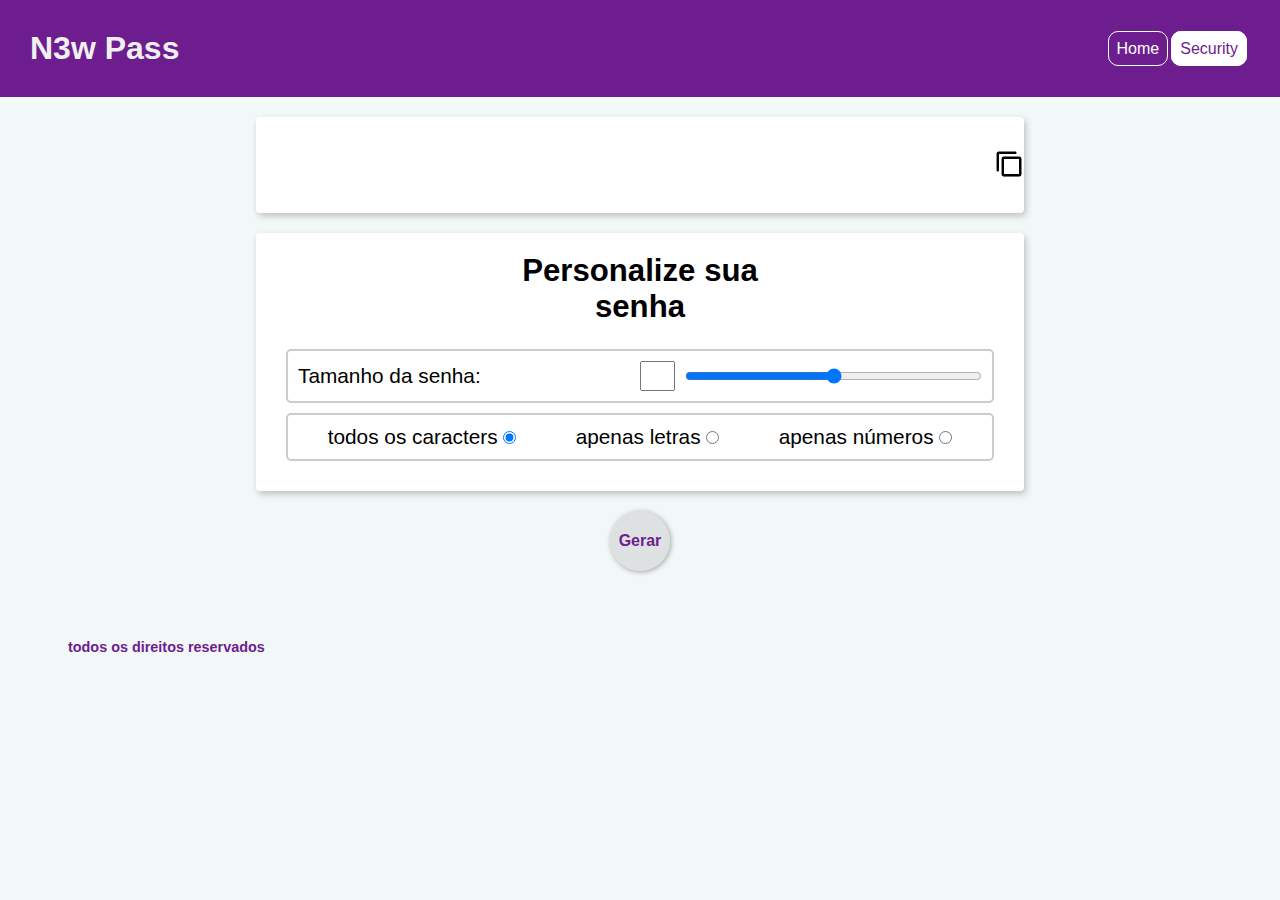
<file: index.html>
<!DOCTYPE html>
<html lang="pt-br">
<head>
  <meta charset="UTF-8">
  <meta http-equiv="X-UA-Compatible" content="IE=edge">
  <meta name="viewport" content="width=device-width, initial-scale=1.0, shrink-to-fit=no">


  <link rel="stylesheet" href="/components/default_settings.css">
  <link rel="stylesheet" href="/components/containers.css">
  <link rel="stylesheet" href="style.css">
  
  <script async src="https://pagead2.googlesyndication.com/pagead/js/adsbygoogle.js?client=ca-pub-3633956424189083"
     crossorigin="anonymous"></script>
  <title>N3w Pass - Seu gerador de senhas</title>
</head>
<body>


  <header id="container-menu" class="block">
    <div>
      <a href="index.html" id="logo">
        <h1>N3w Pass</h1>
      </a>
    </div>


    <nav class="nav-bar">
      <ul>

        <li><a id="active" href="index.html">Home</a></li>

        <li><a href="security.html">Security</a></li>

      </ul>
    </nav>
  </header>


  <article>

    <section class="container block">
      <fieldset class="flexbox">
        <input type="text" id="password-gen">


        <span>
          <a id="copy-button" href="">
            <img width="30" src="/components/icons8-copiar-48.png" alt="copy icon">
          </a>
        </span>

      </fieldset>
      <div id="progress-bar_"></div>

    </section>

    
    <section class="container">

      <div class="box">
        <h2>Personalize sua senha</h2>
        <div class="input-numbers">
          <label class="w-100" for="input-number">Tamanho da senha:</label>
          <div class="w-100">
            <input type="number" name="" id="input-number-2" min="4" max="50">
            <input type="range" class="input_pass" id="input-number" min="4" max="50">
          </div>
        </div>
      </div>

      <div class="box-second clear">
        <form>


          <section class="radios-buttons pass-settings input-numbers">

            <div>
              <label for="radio-1">todos os caracters</label>
              <input type="radio" name="radio" id="radio-1" checked>
            </div>

            <div>
              <label for="radio-2">apenas letras</label>
              <input type="radio" name="radio" id="radio-2">
            </div>
            
            <div>
              <label for="only-numbers">apenas números</label>
              <input type="radio" name="radio" id="only-numbers">
            </div>
          </section>

          <div class="clear"></div>
          

        </form>    
      </div>
    </section>

    <section class="center">
      <button id="button-press">Gerar</button>
    </section>
  </article>


  <footer>


    <div class="copyright">
      <h4>todos os direitos reservados</h4>
    </div>

  </footer>

  <script src="components/Password-Generator.js"></script>

</body>
</html>
</file>
<file: components/default_settings.css>
* {
    margin: 0;
    padding: 0;
    text-decoration: none;
    list-style-type: none;
    box-sizing: border-box;
    font-family: 'Gill Sans', 'Gill Sans MT', Calibri, 'Trebuchet MS', sans-serif;
}

a {
    color: #f0f0f0;
}

.clear {
    clear: both;
}
</file>
<file: components/containers.css>
.box input[type=range]{
    width: 100%;
}

.box-second {
    width: 100%;
}

.box-second div {
    margin: 0 auto;
}

.pass-settings {
    font-weight: 300;
    font-size: 1.3em;
    padding: 5px;
    display: flex;
    flex-wrap: wrap;
    margin: 0 auto;
}


/*input-numbers*/
.input-numbers {
    display: flex;
    align-items: center;
    flex-wrap: wrap;
    padding: 10px;
    margin: 10px;
    border: 2px solid #ccc;
    border-radius: 5px;
}

.box .input-numbers label {
    width: 50%;
}

.box .input-numbers div {
    width: 50%;
    display: flex;
    align-items: center;
    align-content: center;
    align-self: center;
}

input::-webkit-outer-spin-button,
input::-webkit-inner-spin-button {
    /* display: none; <- Crashes Chrome on hover */
    -webkit-appearance: none;
    margin: 0; /* <-- Apparently some margin are still there even though it's hidden */
}

.box .input-numbers div input[type=number] {
    appearance: text;
    height: 30px;
    width: 40px;
    text-align: center;
    font-size: 1em;
    margin-right: 10px;
}

/*mobile responsive*/
@media screen and (max-width:568px) {
    article .container {
        width: 100%;
    }

    .box-second div {
        width: 100%;
    }

    .pass-settings {
        border-top: 2px solid #ccc;
        padding-top: 5px;
    }

    .box .input-numbers .w-100 {
        width: 100%;
    }
}
</file>
<file: style.css>
:root{--bg-color-primary:#6e1d8f}body{background-color:#f2f7f8}.flexbox #copy-button{position:absolute;right:-20px;top:12px}#container-menu{padding:30px;display:flex;align-items:center;background-color:var(--bg-color-primary)}#container-menu #logo{display:block;margin-right:auto}#container-menu .nav-bar{margin-left:auto}#container-menu .nav-bar ul{display:flex}#container-menu .nav-bar ul a{color:var(--bg-color-primary);background-color:#fff;padding:8px;margin-right:3px;border-radius:10px;border:1px solid #fff}#container-menu .nav-bar ul a:hover{transition:500ms;background-color:var(--bg-color-primary);color:#fff}#container-menu .nav-bar ul #active{color:#fff;background-color:var(--bg-color-primary)}fieldset.flexbox{position:relative;text-align:center;border:none}fieldset.flexbox input{border:none;font-size:1.6em;text-align:left;line-height:2em;width:100%}#progress-bar_{position:relative;top:20px;right:20px;width:115%;height:5px;transition:2s}.container{overflow:hidden;width:60%;padding:20px;margin:0 auto;margin-top:20px;background-color:#fff;border-radius:4px;box-shadow:2px 3px 6px #7e7e7e70}.box{font-size:1.3em;margin:0 auto}.container .box h2{margin:0 auto;text-align:center;margin-bottom:20px;padding-bottom:4px;width:300px}@media screen and (max-width:568px){#container-menu .nav-bar{margin:10px auto}#container-menu{flex-direction:column}.container{width:90%}}@media screen and (max-width:768px){.container{width:90%}.box{font-size:1.5em}.container .box h2{font-size:1em}}button{font-weight:700;width:60px;height:60px;font-size:100%;border:none;border-radius:50%;color:var(--bg-color-primary);background-color:#c9c8c87a;box-shadow:1px 1px 5px #6b6a6a9a;transition:1s;cursor:pointer}button:hover{box-shadow:1px 1px 5px var(--bg-color-primary)}section.center{margin:auto;margin-top:20px;text-align:center}footer{display:flex;align-items:center;clear:both;text-align:center;padding:68px}footer h4{margin:0 auto;font-size:0.9em;text-decoration:none;text-align: center;color:var(--bg-color-primary)}
</file>
